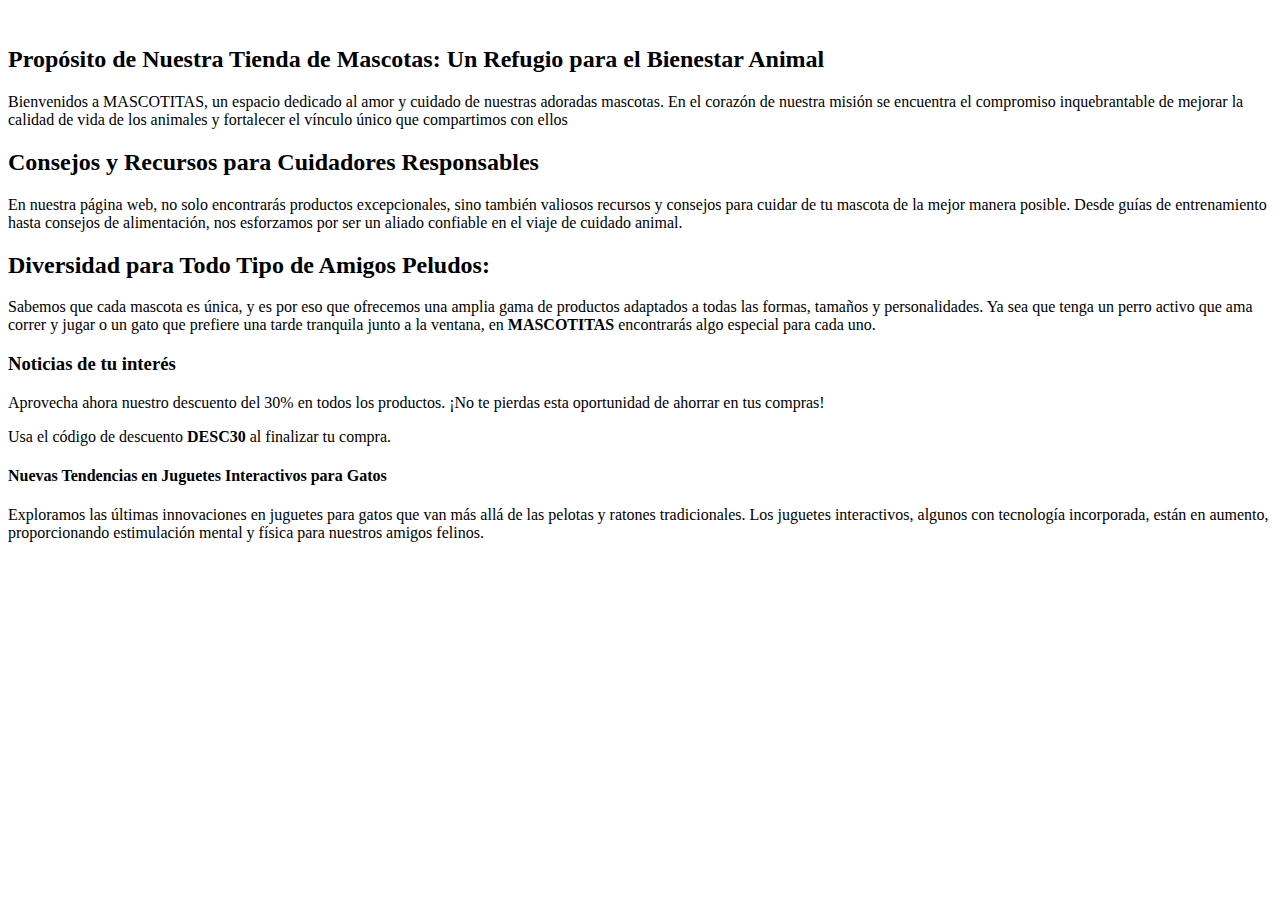
<file: tp2_grupo13/src/main/resources/templates/index.html>
<!DOCTYPE html>
<html xmlns:th="http://www.thymeleaf.org">
	<head th:replace="~{layouts/head :: head ('index')}"></head>
	<body class="indexbody">
		<header th:replace="~{layouts/header :: header}"></header>
		<nav th:replace="~{layouts/nav :: nav}"></nav>
		<br>
		<section class="index">
			<article class=" col-xs-12 col-sm-12 col-md-12 col-lg-13 col-xl-12 " >
			<h2>Propósito de Nuestra Tienda de Mascotas: Un Refugio para el Bienestar Animal</h2>
			<p>Bienvenidos a MASCOTITAS, un espacio dedicado al amor y cuidado de nuestras adoradas mascotas. En el corazón de nuestra misión se encuentra el compromiso inquebrantable de mejorar la calidad de vida de los animales y fortalecer el vínculo único que compartimos con ellos</p>
			</article>
			
			<article class=" col-xs-12 col-sm-12 col-md-12 col-lg-12 col-xl-12">
			<h2>Consejos y Recursos para Cuidadores Responsables</h2>
			<p>En nuestra página web, no solo encontrarás productos excepcionales, sino también valiosos recursos y consejos para cuidar de tu mascota de la mejor manera posible. Desde guías de entrenamiento hasta consejos de alimentación, nos esforzamos por ser un aliado confiable en el viaje de cuidado animal.</p>
			</article>
			<article class="  col-xs-12 col-sm-12 col-md-12 col-lg-12 col-xl-12">
			<h2>Diversidad para Todo Tipo de Amigos Peludos:</h2>
			<p>Sabemos que cada mascota es única, y es por eso que ofrecemos una amplia gama de productos adaptados a todas las formas, tamaños y personalidades. Ya sea que tenga un perro activo que ama correr y jugar o un gato que prefiere una tarde tranquila junto a la ventana, en <strong>MASCOTITAS</strong> encontrarás algo especial para cada uno.</p>
			</article>
		</section>
		<aside class=" col-xs-12 col-sm-12 col-md-12 col-lg-12 col-xl-3 ">
			<h3>Noticias de tu interés</h3>
			<p>Aprovecha ahora nuestro descuento del 30% en todos los productos. ¡No te pierdas esta oportunidad de ahorrar en tus compras!</p>
  			<p>Usa el código de descuento <strong>DESC30</strong> al finalizar tu compra.</p>
  			<h4>Nuevas Tendencias en Juguetes Interactivos para Gatos</h4>
  			<p>Exploramos las últimas innovaciones en juguetes para gatos que van más allá de las pelotas y ratones tradicionales. Los juguetes interactivos, algunos con tecnología incorporada, están en aumento, proporcionando estimulación mental y física para nuestros amigos felinos.</p>
		</aside>
		<br>
		<footer th:replace="~{layouts/footer :: footer}"></footer>
	</body>
</html>
</file>
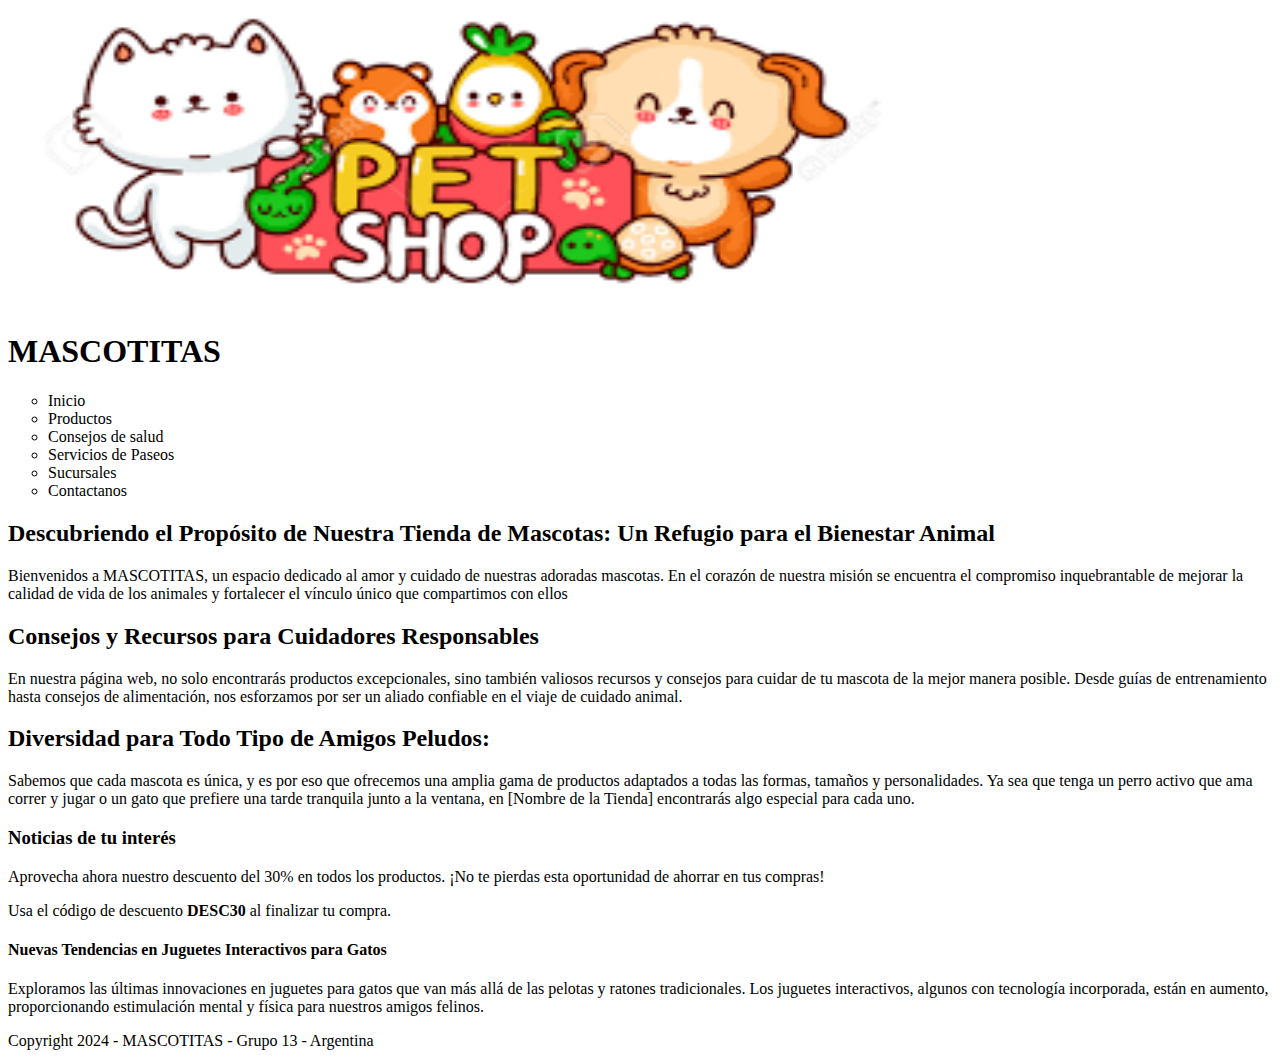
<file: tp2_grupo13/bin/src/main/resources/templates/index.html>
<!DOCTYPE html>
<html>
	<head>
		<meta charset="UTF-8">
		<title>Index</title>
	</head>
	<body>
		<header>
		<img src = ../static/images/petshop.png title = "Mascotitas" alt="Logo " width="900" height="300">
		<h1>MASCOTITAS</h1>
		</header>
		<nav>
		<ul type= "circle">
			<li>Inicio</li> 
			<li>Productos</li>
			<li>Consejos de salud</li>
			<li>Servicios de Paseos</li>
			<li>Sucursales</li>
			<li>Contactanos</li>
		</ul>
		</nav>
		<section>
			<article>
			<h2>Descubriendo el Propósito de Nuestra Tienda de Mascotas: Un Refugio para el Bienestar Animal</h2>
			<p>Bienvenidos a MASCOTITAS, un espacio dedicado al amor y cuidado de nuestras adoradas mascotas. En el corazón de nuestra misión se encuentra el compromiso inquebrantable de mejorar la calidad de vida de los animales y fortalecer el vínculo único que compartimos con ellos</p>
			</article>
			<article>
			<h2>Consejos y Recursos para Cuidadores Responsables</h2>
			<p>En nuestra página web, no solo encontrarás productos excepcionales, sino también valiosos recursos y consejos para cuidar de tu mascota de la mejor manera posible. Desde guías de entrenamiento hasta consejos de alimentación, nos esforzamos por ser un aliado confiable en el viaje de cuidado animal.</p>
			</article>
			<article>
			<h2>Diversidad para Todo Tipo de Amigos Peludos:</h2>
			<p>Sabemos que cada mascota es única, y es por eso que ofrecemos una amplia gama de productos adaptados a todas las formas, tamaños y personalidades. Ya sea que tenga un perro activo que ama correr y jugar o un gato que prefiere una tarde tranquila junto a la ventana, en [Nombre de la Tienda] encontrarás algo especial para cada uno.</p>
			</article>
		</section>
			<aside>
			<h3>Noticias de tu interés</h3>
			<p>Aprovecha ahora nuestro descuento del 30% en todos los productos. ¡No te pierdas esta oportunidad de ahorrar en tus compras!</p>
  			<p>Usa el código de descuento <strong>DESC30</strong> al finalizar tu compra.</p>
  			<h4>Nuevas Tendencias en Juguetes Interactivos para Gatos</h4>
  			<p>Exploramos las últimas innovaciones en juguetes para gatos que van más allá de las pelotas y ratones tradicionales. Los juguetes interactivos, algunos con tecnología incorporada, están en aumento, proporcionando estimulación mental y física para nuestros amigos felinos.</p>
			</aside>
		<footer>Copyright 2024 - MASCOTITAS - Grupo 13 - Argentina</footer>
	</body>
</html>
</file>
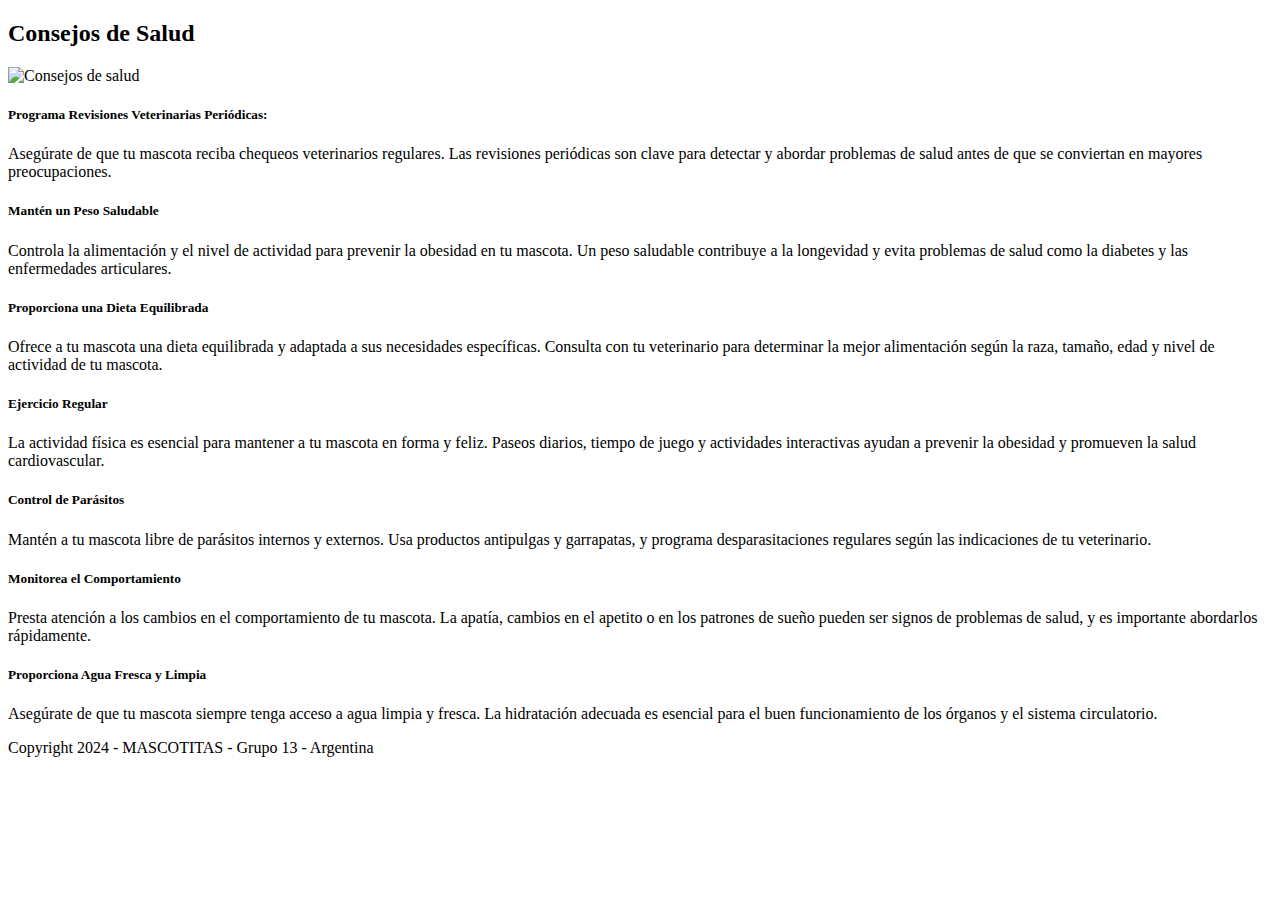
<file: tp2_grupo13/src/main/resources/templates/consejos de salud.html>
<!DOCTYPE html>
<html xmlns:th="http://www.thymeleaf.org">
	<head>
		<meta charset="UTF-8">
		<title>Insert title here</title>
		<link rel="stylesheet" th:href="@{/CSS/estilos.css}">
	</head>
	<body>
		<header th:replace="~{layouts/header :: header}"></header>
		<nav th:replace="~{layouts/nav :: nav}"></nav>
		<h2>Consejos de Salud</h2>
		<section>
		<img id="consejos" th:src = "@{images/consejosdesalud.jfif}" title = "Mascotitas" alt="Consejos de salud " width="900" height="300">
		<section class="contconsejos">
		<article class="conse">
		<h5 > Programa Revisiones Veterinarias Periódicas:</h5>
		<p>Asegúrate de que tu mascota reciba chequeos veterinarios regulares. Las revisiones periódicas son clave para detectar y abordar problemas de salud antes de que se conviertan en mayores preocupaciones.</p>
		</article>
		<article class="conse2">
		<h5>Mantén un Peso Saludable</h5>
		<p>Controla la alimentación y el nivel de actividad para prevenir la obesidad en tu mascota. Un peso saludable contribuye a la longevidad y evita problemas de salud como la diabetes y las enfermedades articulares.</p>
		</article>
		<article class="conse3">
		<h5>Proporciona una Dieta Equilibrada</h5>
		<p>Ofrece a tu mascota una dieta equilibrada y adaptada a sus necesidades específicas. Consulta con tu veterinario para determinar la mejor alimentación según la raza, tamaño, edad y nivel de actividad de tu mascota.</p>
		</article>
		</section>
		<section class="contconsejos">
		<article class="conse">
		<h5> Ejercicio Regular</h5>
		<p>La actividad física es esencial para mantener a tu mascota en forma y feliz. Paseos diarios, tiempo de juego y actividades interactivas ayudan a prevenir la obesidad y promueven la salud cardiovascular.</p>
		</article>
		<article class="conse2">
		<h5>Control de Parásitos</h5>
		<p>Mantén a tu mascota libre de parásitos internos y externos. Usa productos antipulgas y garrapatas, y programa desparasitaciones regulares según las indicaciones de tu veterinario.</p>
		</article>
		<article class="conse3">
		<h5>Monitorea el Comportamiento</h5>
		<p>Presta atención a los cambios en el comportamiento de tu mascota. La apatía, cambios en el apetito o en los patrones de sueño pueden ser signos de problemas de salud, y es importante abordarlos rápidamente.</p>
		</article>
		</section>
		<article class="conse4">	
		<h5 class="conse4h">Proporciona Agua Fresca y Limpia</h5>
		<p>Asegúrate de que tu mascota siempre tenga acceso a agua limpia y fresca. La hidratación adecuada es esencial para el buen funcionamiento de los órganos y el sistema circulatorio.</p>
		</article>
		</section>
		<footer id="footerc">Copyright 2024 - MASCOTITAS - Grupo 13 - Argentina</footer>
	</body>
</html>
</file>
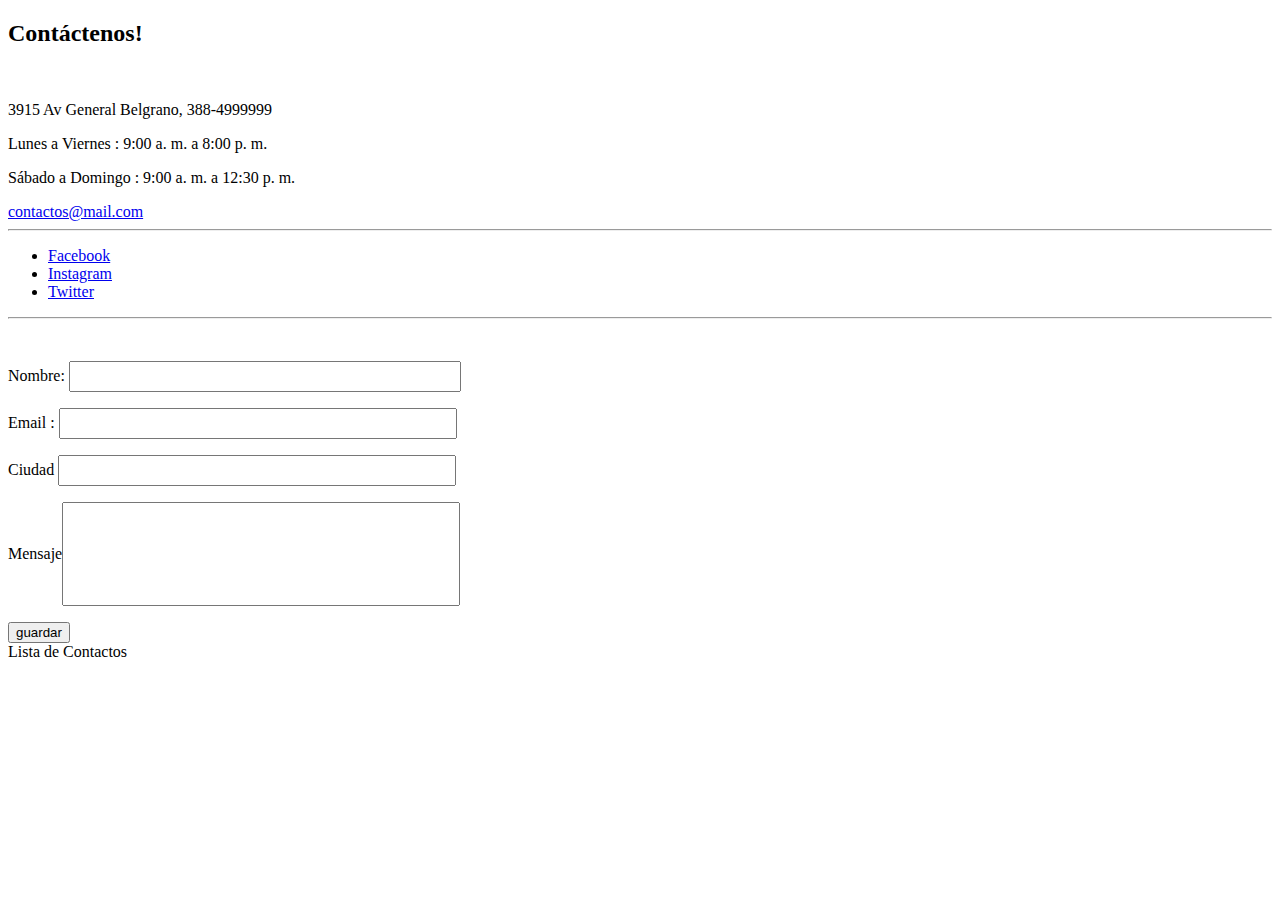
<file: tp2_grupo13/src/main/resources/templates/contacto.html>
<!DOCTYPE html>
<html xmlns:th="http://www.thymeleaf.org">
	<head th:replace="~{layouts/head :: head ('contacto')}"></head>
	<body class="contactos">
		<header th:replace ="~{layouts/header :: header}"></header>
		<nav th:replace="~{layouts/nav :: nav}"></nav>
	<h2>Contáctenos!</h2>
		<br>
		<section class="con">
		<p class="pcontacto">3915 Av General Belgrano, 388-4999999</p>
		<p class="pcontacto">Lunes a Viernes : 9:00 a. m. a 8:00 p. m.</p>
		<p class="pcontacto">Sábado a Domingo : 9:00 a. m. a 12:30 p. m.</p>
		<a class ="acontactos" href= www.gmail.com> contactos@mail.com</a>
		<hr>
		<ul class="lista" >
		<li> <a class ="acontactos" href= www.fceboook.com>Facebook </a></li>
		<li> <a class ="acontactos" href = www.instgram.com>Instagram</a></li>
		<li> <a class ="acontactos" href= www.twitter.com>Twitter</a></li>
		</ul>
		<hr>
		<br>
		<form th:action="@{/contactos/guardarContacto}" th:object="${contacto}" method="post"> 
			<p class="pcontacto" >Nombre: <input type="text" id="nombreC" name="contacto_nombreC" th:field="*{nombreC}" style="WIDTH: 384px; HEIGHT: 25px" ></p>
			<p class="pcontacto">Email : <input type="text" id="correo" name="contacto_correo" th:field="*{correo}" style="WIDTH: 390px; HEIGHT: 25px" ></p>
			<p class="pcontacto">Ciudad <input type="text" id="ciudad" name="contacto_ciudad" th:field = *{ciudad} style="WIDTH: 390px; HEIGHT: 25px" ></p>
			<p class="pcontacto">Mensaje<input type="text" id="mensaje" name="contacto_mensaje" th:field="*{mensaje}" style="WIDTH: 390px; HEIGHT: 98px" size=32 > </p>
			<input type="submit" value="guardar">
		</form>
		</section>
		<a th:href="@{/contactos/listado}"> Lista de Contactos</a>
	<footer th:replace="~{layouts/footer :: footer}"></footer>
	</body>
</html>
</file>
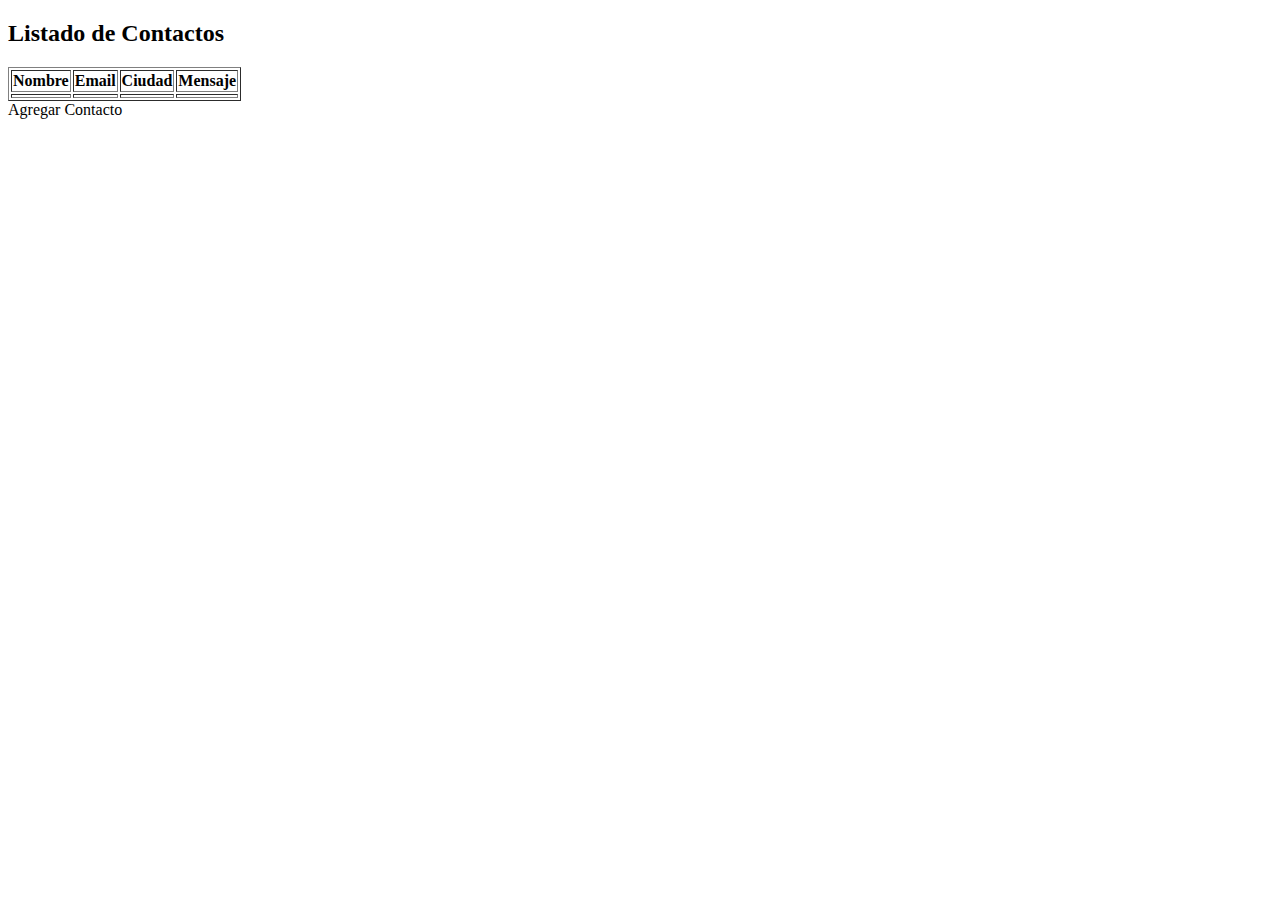
<file: tp2_grupo13/src/main/resources/templates/listado_contactos.html>
<!DOCTYPE html>
<html xmlns:th="http://www.thymeleaf.org">
	<head th:replace="~{layouts/head :: head ('listadoproductos')}"></head>
	<body>
		<header th:replace="~{layouts/header :: header}"></header>
		<nav th:replace="~{layouts/nav :: nav}"></nav>
		<h2>Listado de Contactos</h2>
		<table border="1">
		<tr>
			<th class="color">Nombre</th>
			<th class="color">Email</th>
			<th class="color">Ciudad</th>
			<th class="color" >Mensaje</th>
		</tr>
		<tr th:each="cont: ${contactos}">
				<th th:text="${cont.nombreC}"></th>
				<th th:text="${cont.correo}"></th>
				<th th:text= "${cont.ciudad}"></th>
				<th th:text="${cont.mensaje}"></th>
		</tr>
		</table>
		<a th:href="@{/contactos/formulario}">Agregar Contacto</a>
		<footer th:replace="~{layouts/footer :: footer}"></footer>
	</body>
</html>
</file>
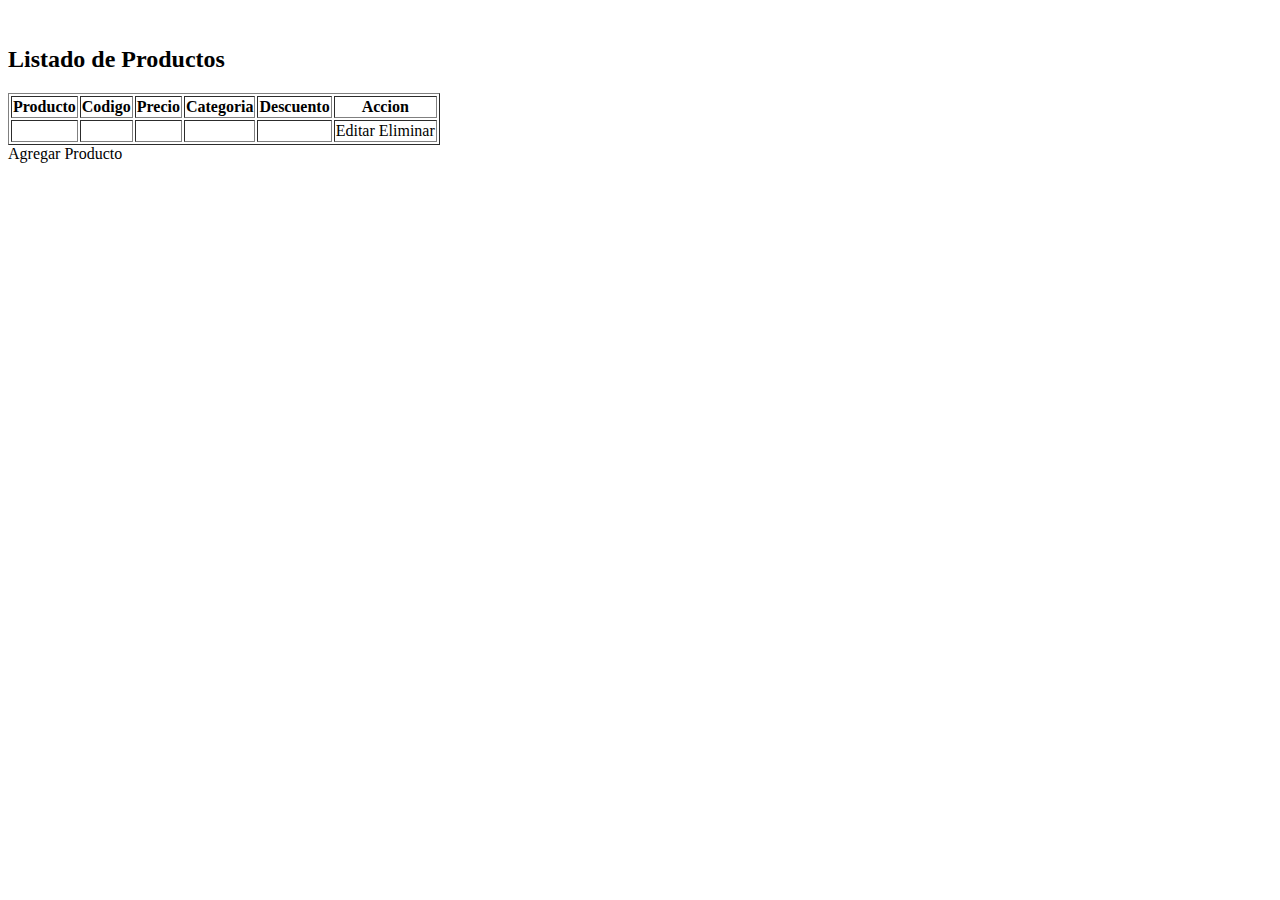
<file: tp2_grupo13/src/main/resources/templates/listadoproductos.html>
<!DOCTYPE html>
<html xmlns:th="http://www.thymeleaf.org">
	<head th:replace="~{layouts/head :: head ('listadoproductos')}"></head>
	<body>
		<header th:replace="~{layouts/header :: header}"></header>
		<nav th:replace="~{layouts/nav :: nav}"></nav>
		<br>
		<h2>Listado de Productos</h2>
		<table border="1">
			<tr>
				<th class="color">Producto</th>
				<th class="color">Codigo</th>
				<th class="color">Precio</th>
				<th class="color" >Categoria</th>
				<th class="color">Descuento</th>
				<th class="color">Accion</th>
			</tr>
			<tr th:each="prod: ${productos}">
				<th th:text="${prod.nombre}"></th>
				<th th:text="${prod.codigo}"></th>
				<th th:text= "${prod.precio}"></th>
				<th th:text="${prod.categoria}"></th>
				<th th:text="${prod.descuento}"></th>
				<td>
					<a class= "editar" th:href="@{/producto/modificar/}+${prod.codigo}">Editar</a>
					<a class= "editar" th:href="@{/producto/eliminar/}+${prod.codigo}">Eliminar</a>
				</td>
			</tr>
		</table>
		<a class="link" th:href="@{/producto/nuevo}"> Agregar Producto </a>
	</body>
	<footer th:replace="~{layouts/footer :: footer}"></footer>
</html>
</file>
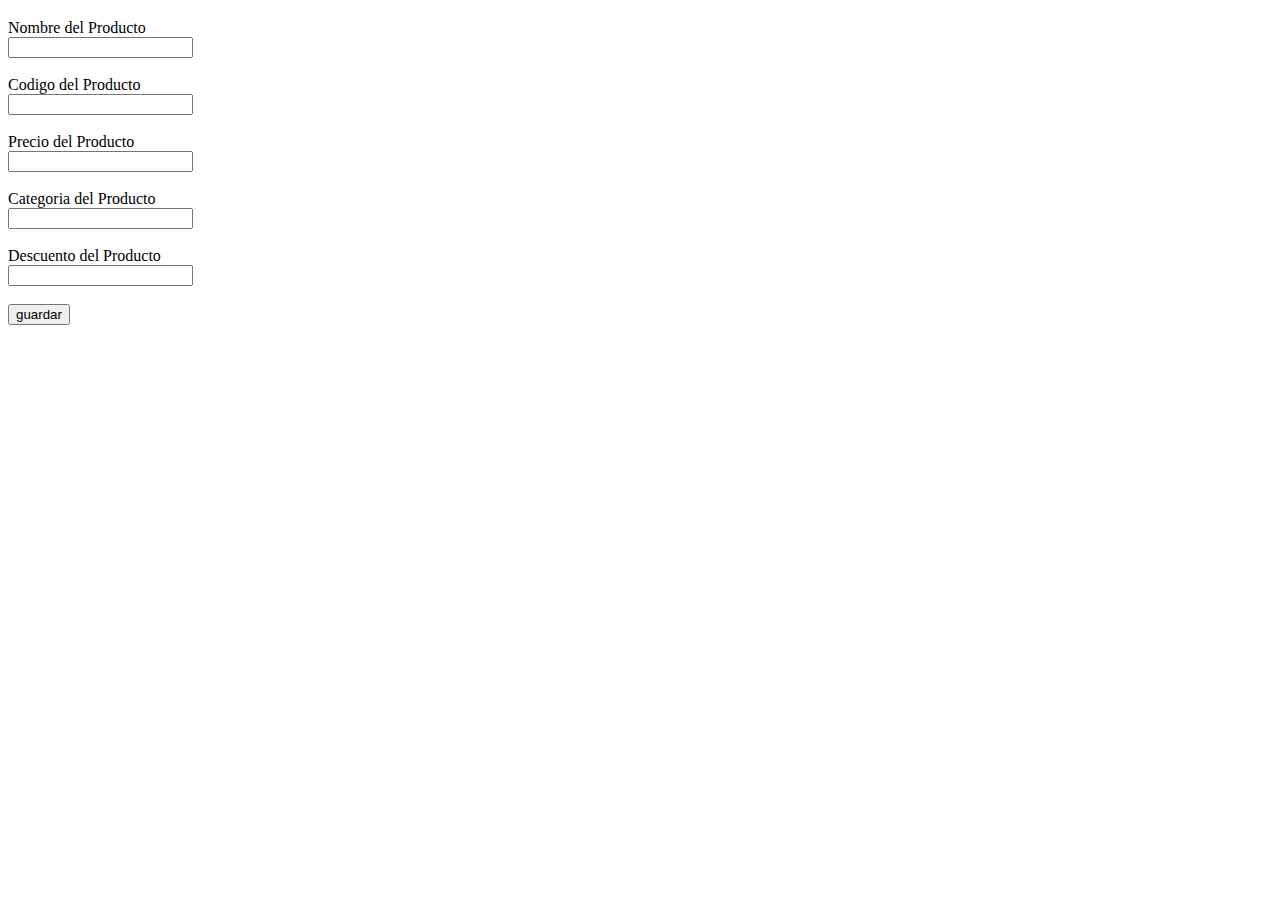
<file: tp2_grupo13/src/main/resources/templates/nuevo_producto.html>
<!DOCTYPE html>
<html xmlns:th="http://www.thymeleaf.org">
	<head th:replace="~{layouts/head :: head ('nuevo_producto')}"></head>
	<body>
		<header th:replace="~{layouts/header :: header}"></header>
		<nav th:replace="~{layouts/nav :: nav}"></nav>
		<h3 th:text= "${edicion}?'Modificar Sucursal':'Nueva Sucursal'"></h3>
		<form th:action="${edicion}?@{/producto/modificar}:@{/producto/guardar}" th:object="${producto}" method="post">
		<label>Nombre del Producto</label> <br> 
		<input type="text" id="nombre" name="producto_nombre" th:field="*{nombre}"> <br>
		<span th:errors="*{nombre}" th:if="${#fields.hasErrors('nombre')}"></span> 
		<br>
		<label>Codigo del Producto</label> <br>
		<input type="text" id="codigo" name="codigo_producto" th:field="*{codigo}"> <br>
		<span th:errors="*{codigo}" th:if="${#fields.hasErrors('codigo')}"></span>
		<br>
		<label>Precio del Producto</label> <br>
		<input type="text" id="precio" name="precio_producto" th:field="*{precio}"> <br>
		<span th:errors="*{precio}" th:if="${#fields.hasErrors('precio')}"></span> <br>
		<label>Categoria del Producto</label> <br>
		<input type="text" id="categoria" name="categoria_producto" th:field="*{categoria}"> <br>
		<span th:errors="*{categoria}" th:if="${#fields.hasErrors('categoria')}"></span><br>
		<label>Descuento del Producto</label> <br>
		<input type="text" id="descuento" name="descuento_producto" th:field="*{descuento}"> <br>
		<span th:errors="*{descuento}" th:if="${#fields.hasErrors('descuento')}"></span> <br>
		<input type="submit" value="guardar">
		</form>
		<footer th:replace="~{layouts/footer :: footer}"></footer>
	</body>
</html>
</file>
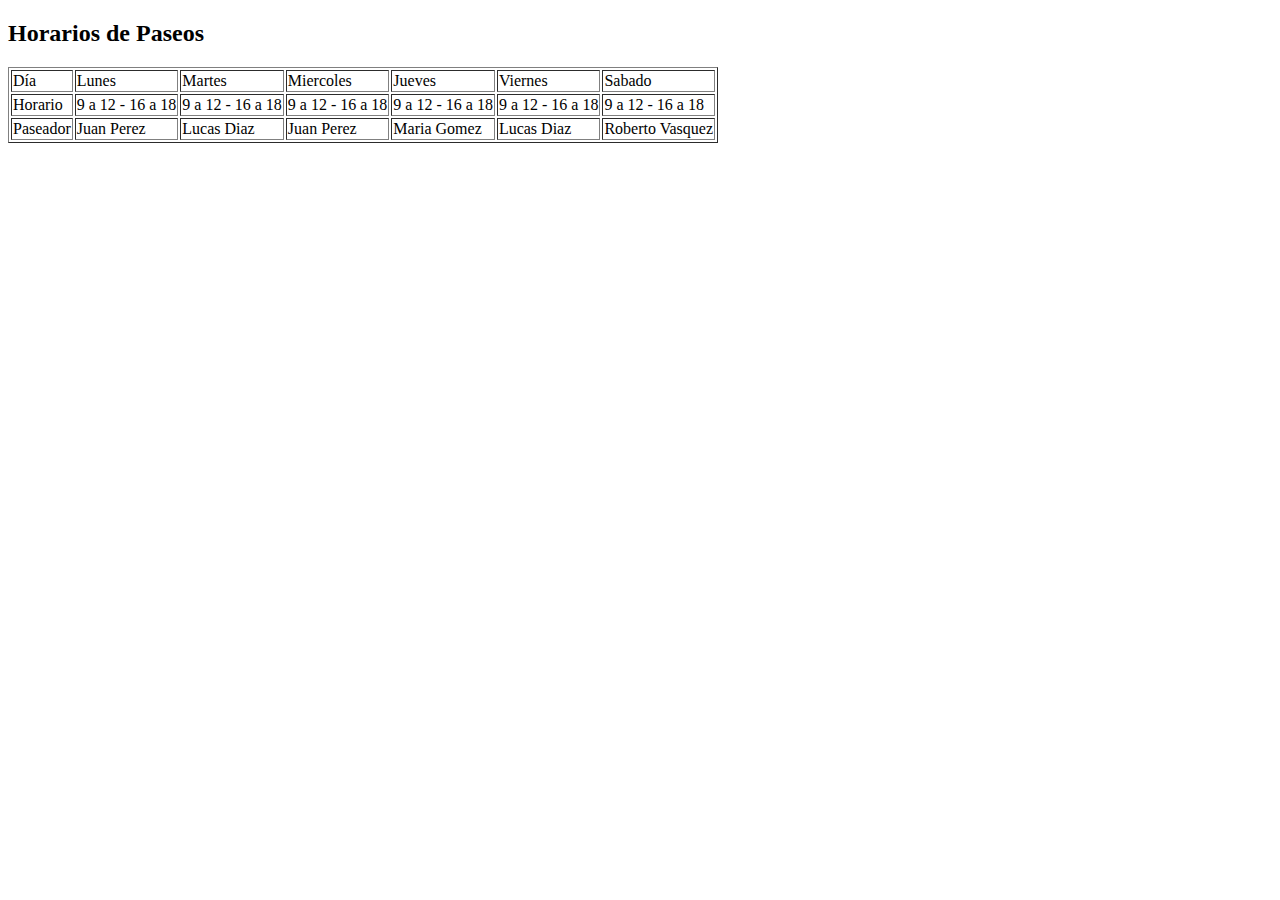
<file: tp2_grupo13/src/main/resources/templates/paseos.html>
<!DOCTYPE html>
<html xmlns:th="http://www.thymeleaf.org">
	<head th:replace="~{layouts/head :: head ('paseos')}"></head>
	<body>
		<header th:replace="~{layouts/header :: header}"></header>
		<nav th:replace="~{layouts/nav :: nav}"></nav>
		<h2 >Horarios de Paseos</h2>
		<section class="paseo">
		<table border="1">
		<tr>
		<td class="color">Día</td>
		<td class="color">Lunes</td>
		<td class="color" >Martes</td>
		<td class="color">Miercoles</td>
		<td class="color">Jueves</td>
		<td class="color">Viernes</td>
		<td class="color">Sabado </td>
		</tr>
		<tr>
		<td class="color">Horario</td>
		<td>9 a 12 - 16 a 18</td>
		<td>9 a 12 - 16 a 18</td>
		<td>9 a 12 - 16 a 18</td>
		<td>9 a 12 - 16 a 18</td>
		<td>9 a 12 - 16 a 18</td>
		<td>9 a 12 - 16 a 18</td>
		</tr>
		<tr>
		<td class="color">Paseador</td>
		<td>Juan Perez</td>
		<td>Lucas Diaz</td>
		<td>Juan Perez</td>
		<td>Maria Gomez</td>
		<td>Lucas Diaz</td>
		<td>Roberto Vasquez</td>
		</tr>
		</table>
		<p>                             </p>
		</section>
		<footer th:replace= "~{layouts/footer :: footer}"></footer>
	</body>
</html>
</file>
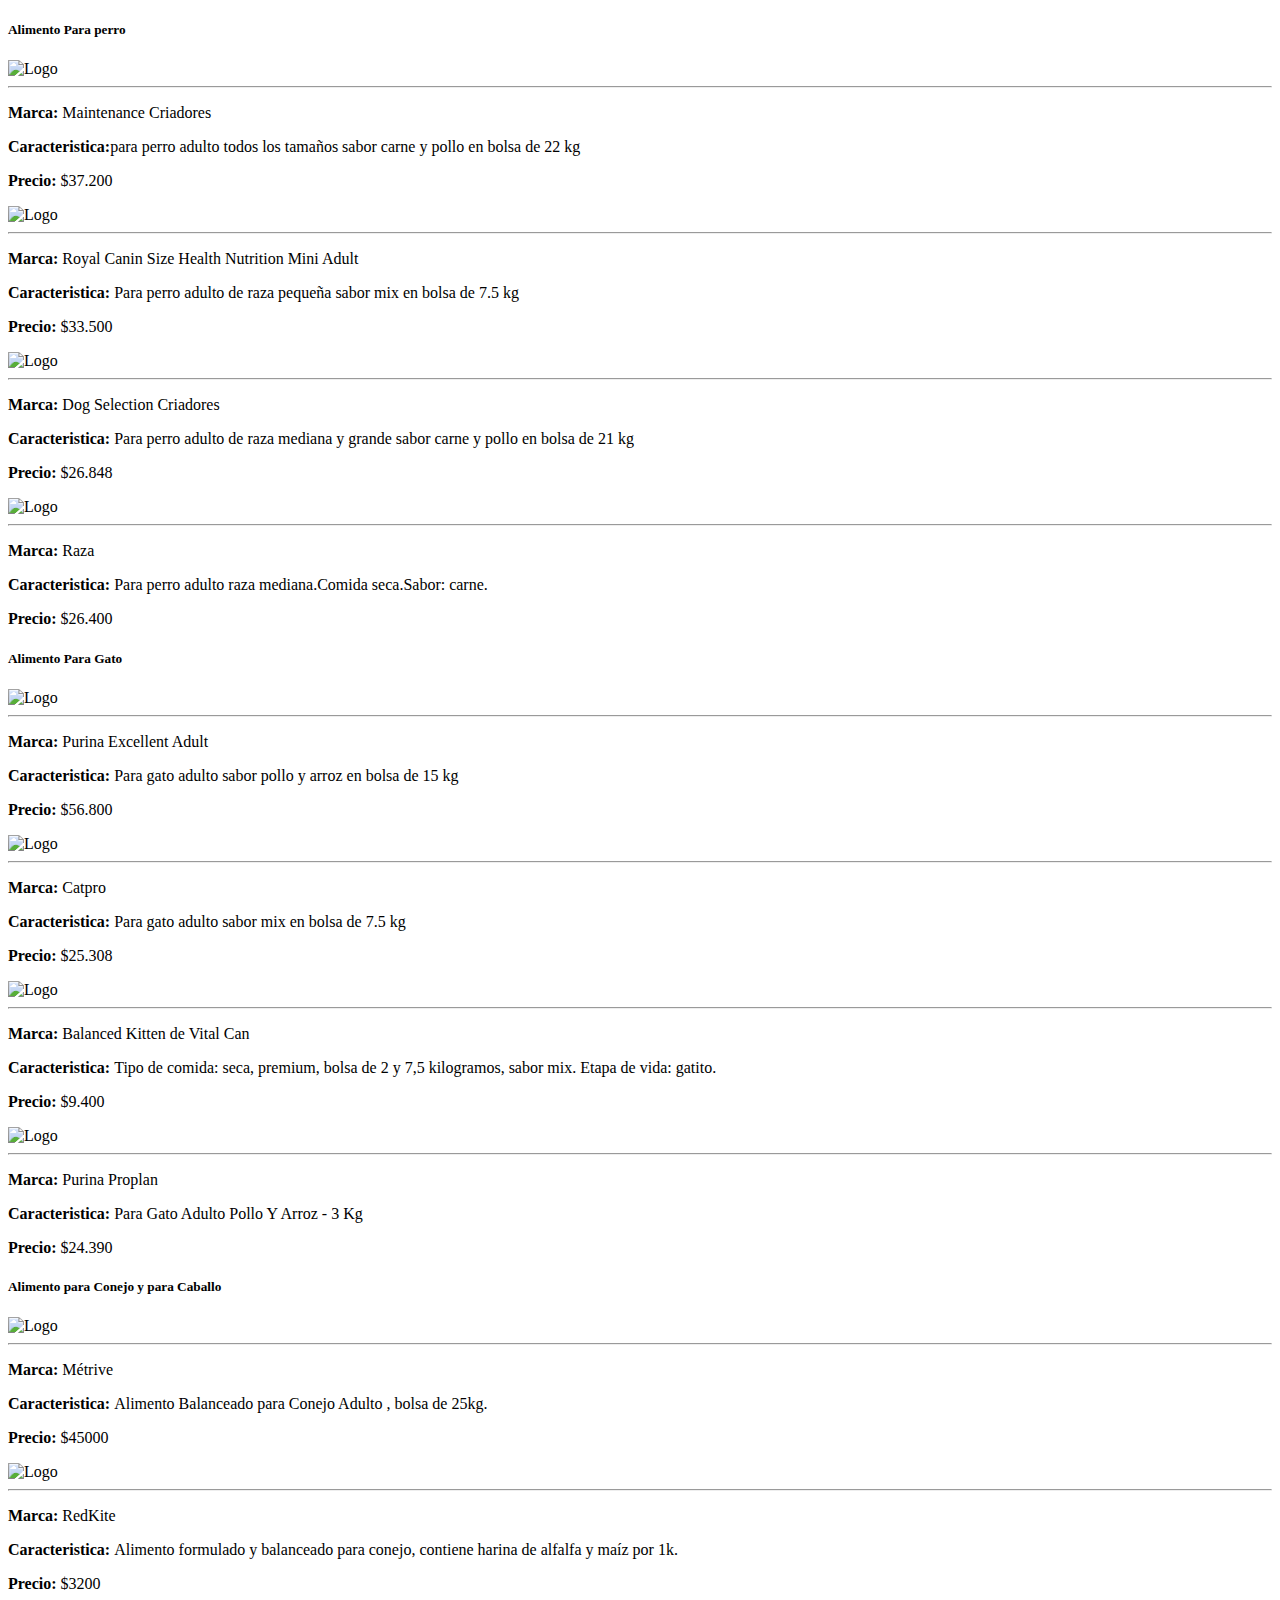
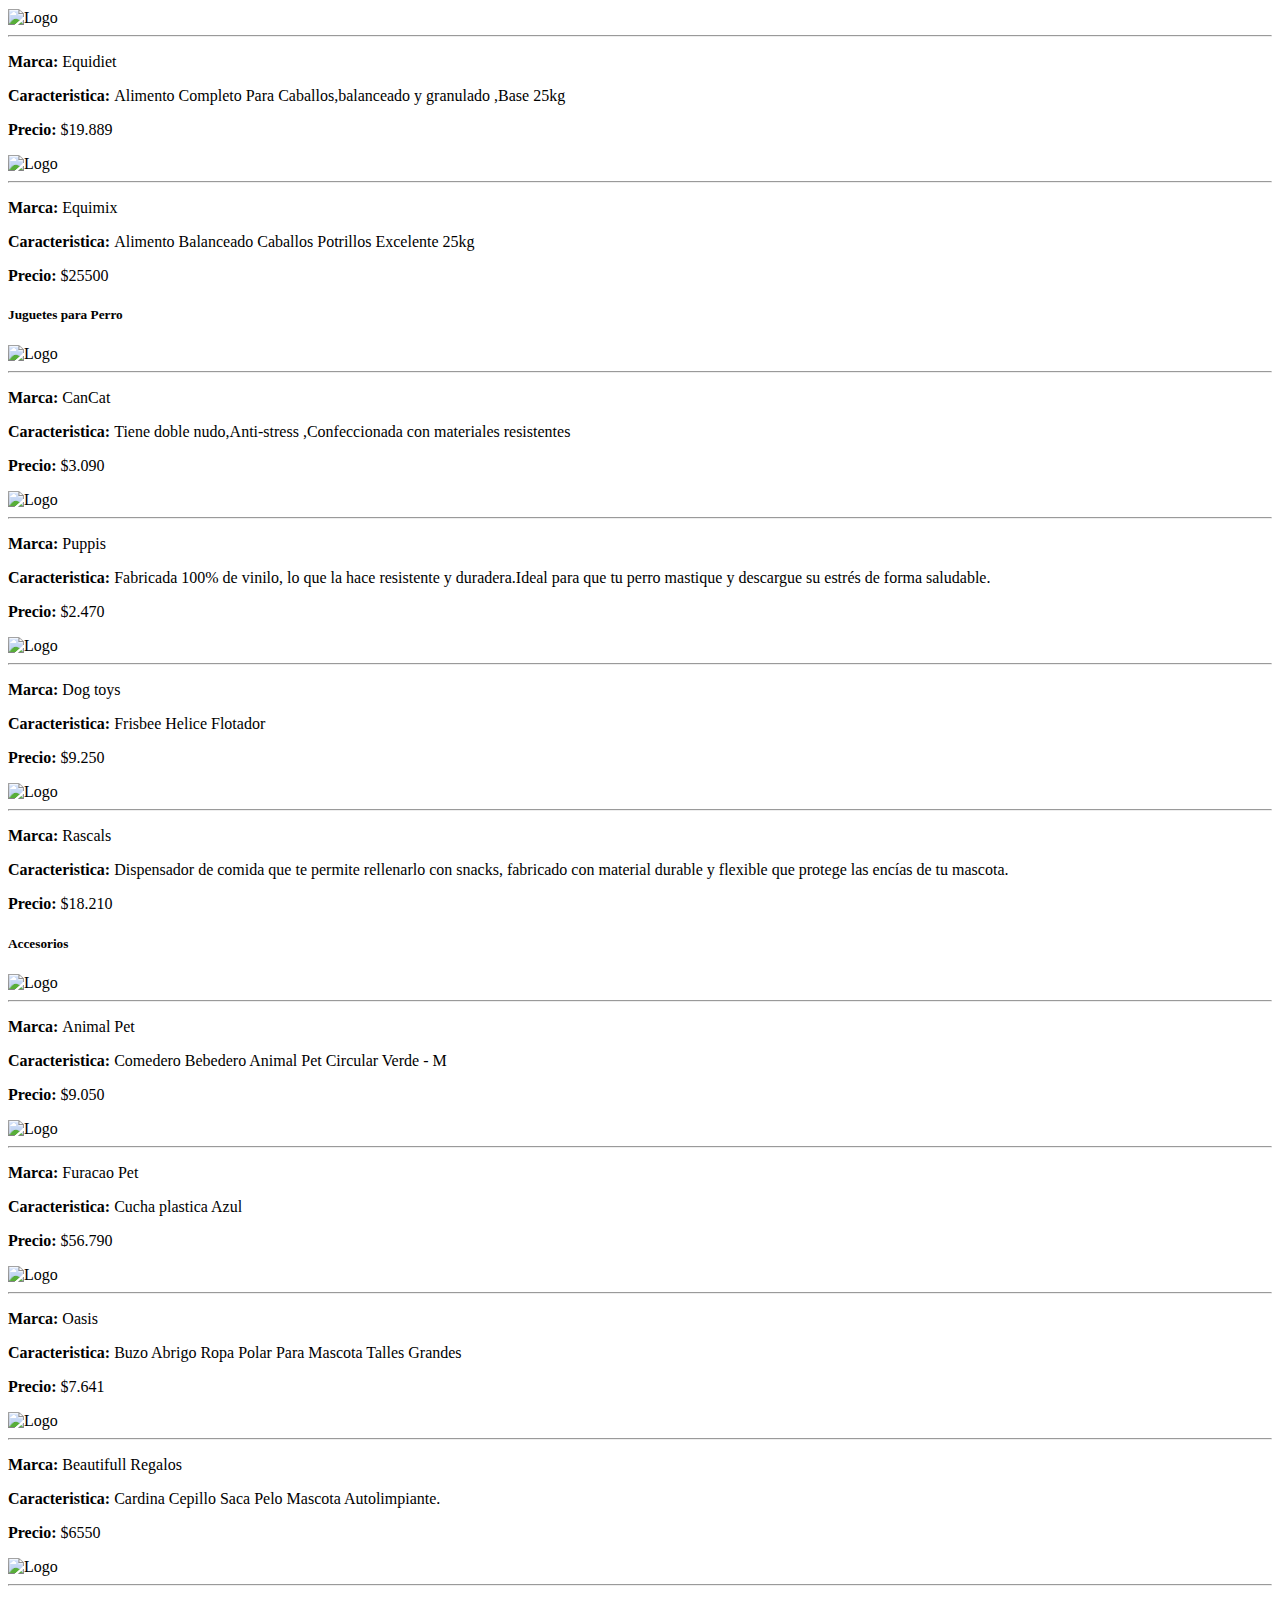
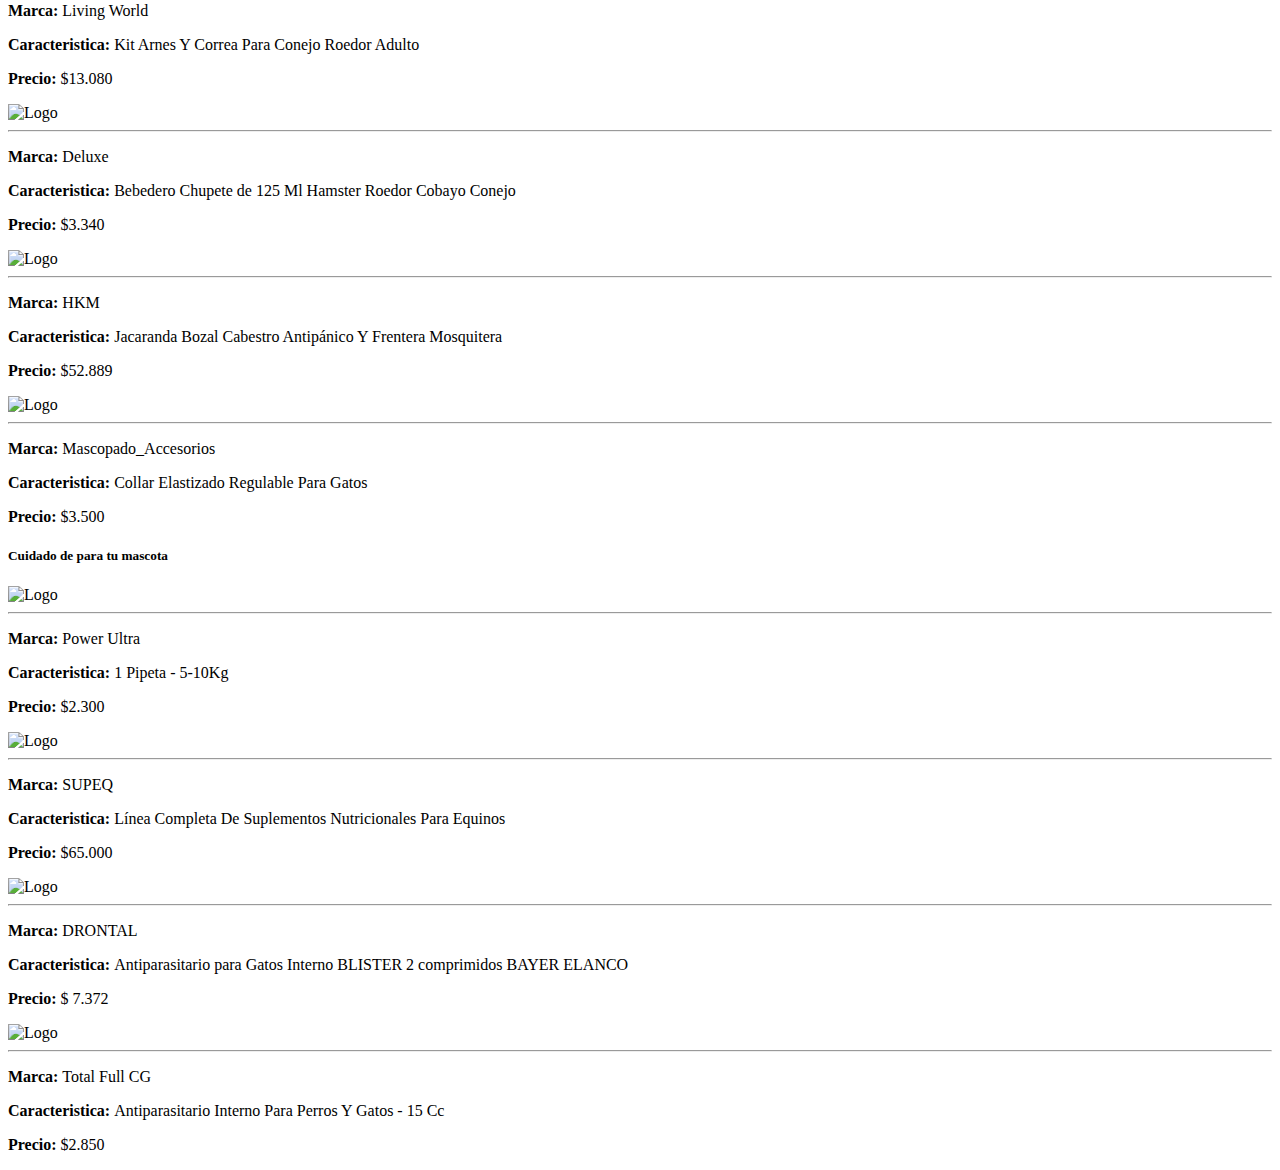
<file: tp2_grupo13/src/main/resources/templates/productos.html>
<!DOCTYPE html>
<html xmlns:th="http://www.thymeleaf.org">
	<head th:replace="~{layouts/head :: head ('productos')}"></head>
	<body>
		<header th:replace="~{layouts/header :: header}"></header>
		<nav th:replace="~{layouts/nav :: nav}"></nav>
		<section> 
			<h5 class="hprod">Alimento Para perro</h5>
			<section class="prod1">
				<img th:src = "@{images/AlimentoparaPerro.webp}" title = "Mascotitas" alt="Logo " width="100" height="150">
				<hr>
				<p><strong>Marca:</strong> Maintenance Criadores</p>
				<p><strong>Caracteristica:</strong>para perro adulto todos los tamaños sabor carne y pollo en bolsa de 22 kg </p>
				<p><strong>Precio: </strong> $37.200</p>
			</section>
			<section class="prod2">
				<img th:src = "@{images/AlimentoparaPerro2.webp}" title = "Mascotitas" alt="Logo " width="100" height="150">
				<hr>
				<p><strong>Marca: </strong> Royal Canin Size Health Nutrition Mini Adult</p>
				<p><strong>Caracteristica: </strong> Para perro adulto de raza pequeña sabor mix en bolsa de 7.5 kg</p>
				<p><strong>Precio: </strong> $33.500</p>
			</section>
			<section class="prod3 3">
				<img th:src = "@{images/AlimentoparaPerro3.webp}" title = "Mascotitas" alt="Logo " width="100" height="150">
				<hr>
				<p><strong>Marca: </strong> Dog Selection Criadores</p>
				<p><strong>Caracteristica: </strong> Para perro adulto de raza mediana y grande sabor carne y pollo en bolsa de 21 kg</p>
				<p><strong>Precio: </strong> $26.848</p>
			</section>
			<section class="prod4 ">
				<img th:src = "@{images/AlimentoparaPerro4.webp}" title = "Mascotitas" alt="Logo " width="100" height="150">
				<hr>
				<p><strong>Marca: </strong>Raza</p>
				<p><strong>Caracteristica: </strong> Para perro adulto raza mediana.Comida seca.Sabor: carne.</p>
				<p><strong>Precio: </strong> $26.400</p>
			</section>
		<article>
			<h5 class="hprod">Alimento Para Gato</h5>
			<section class="prod1">
				<img th:src = "@{images/AlimentoparaGato.webp}" title = "Mascotitas" alt="Logo " width="100" height="150">
				<hr>
				<p><strong>Marca: </strong> Purina Excellent Adult </p>
				<p><strong>Caracteristica: </strong>Para gato adulto sabor pollo y arroz en bolsa de 15 kg </p>
				<p><strong>Precio: </strong> $56.800 </p>
			</section>
			<section class="prod2">
				<img th:src = "@{images/AlimentoparaGato2.webp}" title = "Mascotitas" alt="Logo " width="100" height="150">
				<hr>
				<p><strong>Marca: </strong>Catpro </p>
				<p><strong>Caracteristica: </strong> Para gato adulto sabor mix en bolsa de 7.5 kg</p>
				<p><strong>Precio: </strong> $25.308 </p>
			</section>
			<section class="prod3">
				<img th:src = "@{images/AlimentoparaGato3.webp}" title = "Mascotitas" alt="Logo " width="100" height="150">
				<hr>
				<p><strong>Marca: </strong> Balanced Kitten de Vital Can </p>
				<p><strong>Caracteristica: </strong>Tipo de comida: seca, premium, bolsa de 2 y 7,5 kilogramos, sabor mix. Etapa de vida: gatito. </p>
				<p><strong>Precio: </strong> $9.400 </p>
			</section>
			<section class="prod4">
				<img th:src = "@{images/AlimentoparaGato4.webp}" title = "Mascotitas" alt="Logo " width="130" height="150">
				<hr>
				<p><strong>Marca: </strong>Purina Proplan </p>
				<p><strong>Caracteristica: </strong> Para Gato Adulto Pollo Y Arroz - 3 Kg</p>
				<p><strong>Precio: </strong> $24.390 </p>
			</section>
		</article>
		<article>
			<h5 class="hprod">Alimento para Conejo y para Caballo</h5>
			<section class="prod1">
				<img th:src = "@{images/AlimentoparaConejo.webp}" title = "Mascotitas" alt="Logo " width="100" height="150">
				<hr>
				<p><strong>Marca: </strong> Métrive </p>
				<p><strong>Caracteristica: </strong>Alimento Balanceado para Conejo Adulto , bolsa de 25kg.</p>
				<p><strong>Precio: </strong> $45000 </p>
			</section>
			<section class="prod2">
				<img th:src = "@{images/AlimentoparaConejo2.png}" title = "Mascotitas" alt="Logo " width="100" height="150">
				<hr>
				<p><strong>Marca: </strong> RedKite </p>
				<p><strong>Caracteristica: </strong>Alimento  formulado y balanceado para conejo, contiene harina de alfalfa y maíz por 1k. </p>
				<p><strong>Precio: </strong> $3200 </p>
			</section>
			<section class="prod3">
				<img th:src = "@{images/AlimentoparaCaballo.webp}" title = "Mascotitas" alt="Logo " width="100" height="150">
				<hr>
				<p><strong>Marca: </strong>  Equidiet  </p>
				<p><strong>Caracteristica: </strong> Alimento Completo Para Caballos,balanceado y granulado ,Base 25kg</p>
				<p><strong>Precio: </strong> $19.889</p>	
			</section>
			<section class="prod4">
				<img th:src = "@{images/AlimentoparaCaballo2.webp}" title = "Mascotitas" alt="Logo " width="100" height="150">
				<hr>
				<p><strong>Marca: </strong> Equimix </p>
				<p><strong>Caracteristica: </strong> Alimento Balanceado Caballos Potrillos Excelente 25kg</p>
				<p><strong>Precio: </strong> $25500</p>
			</section>
		</article>
		<article>
			<h5 class="hprod">Juguetes para Perro</h5>
			<section class="prod1">
				<img th:src = "@{images/Juguete1.webp}" title = "Mascotitas" alt="Logo " width="100" height="150">
				<hr>
				<p><strong>Marca: </strong> CanCat </p>
				<p><strong>Caracteristica: </strong> Tiene doble nudo,Anti-stress ,Confeccionada con materiales resistentes </p>
				<p><strong>Precio: </strong> $3.090</p>
			</section>
			<section class="prod2">
				<img th:src = "@{images/Juguete2.webp}" title = "Mascotitas" alt="Logo " width="130" height="150">
				<hr>
				<p><strong>Marca: </strong> Puppis </p>
				<p><strong>Caracteristica: </strong>  Fabricada 100% de vinilo, lo que la hace resistente y duradera.Ideal para que tu perro mastique y descargue su estrés de forma saludable.</p>
				<p><strong>Precio: </strong> $2.470</p>
			</section>
			<section class="prod3">
				<img th:src = "@{images/Juguete3.webp}" title = "Mascotitas" alt="Logo " width="130" height="150">
				<hr>
				<p><strong>Marca: </strong> Dog toys </p>
				<p><strong>Caracteristica: </strong>Frisbee Helice Flotador </p>
				<p><strong>Precio: </strong> $9.250</p>
			</section>
			<section class="prod4">
				<img th:src = "@{images/Juguete4.webp}" title = "Mascotitas" alt="Logo " width="100" height="150">
				<hr>
				<p><strong>Marca: </strong> Rascals </p>
				<p><strong>Caracteristica: </strong> Dispensador de comida que te permite rellenarlo con snacks, fabricado con material durable y flexible que protege las encías de tu mascota.</p>
				<p><strong>Precio: </strong> $18.210</p>
			</section>
		</article>
		<article>
			<h5 class="hprod">Accesorios</h5>
			<section class="prod1">
				<img th:src = "@{images/Accesorio1.webp}" title = "Mascotitas" alt="Logo " width="120" height="150">
				<hr>
				<p><strong>Marca: </strong> Animal Pet </p>
				<p><strong>Caracteristica: </strong> Comedero Bebedero Animal Pet Circular Verde - M </p>
				<p><strong>Precio: </strong> $9.050 </p>
			</section>
			<section class="prod2">
				<img th:src = "@{images/Accesorio2.webp}" title = "Mascotitas" alt="Logo " width="130" height="150">
				<hr>
				<p><strong>Marca: </strong>  Furacao Pet </p>
				<p><strong>Caracteristica: </strong> Cucha plastica Azul</p>
				<p><strong>Precio: </strong> $56.790</p>
			</section>
			<section class="prod3">
				<img th:src = "@{images/Accesorio3.webp}" title = "Mascotitas" alt="Logo " width="130" height="150">
				<hr>
				<p><strong>Marca: </strong> Oasis </p>
				<p><strong>Caracteristica: </strong> Buzo Abrigo Ropa Polar Para Mascota Talles Grandes </p>
				<p><strong>Precio: </strong> $7.641</p>
			</section>
			<section class="prod4">
				<img th:src = "@{images/Accesorio4.webp}" title = "Mascotitas" alt="Logo " width="100" height="150">
				<hr>
				<p><strong>Marca: </strong> Beautifull Regalos </p>
				<p><strong>Caracteristica: </strong> Cardina Cepillo Saca Pelo Mascota Autolimpiante.</p>
				<p><strong>Precio: </strong> $6550 </p>
			</section>
		</article>
		<article>
			<section class="prod1">
				<img th:src = "@{images/Accesorio5.webp}" title = "Mascotitas" alt="Logo " width="120" height="150">
				<hr>
				<p><strong>Marca: </strong> Living World </p>
				<p><strong>Caracteristica: </strong> Kit Arnes Y Correa Para Conejo Roedor Adulto </p>
				<p><strong>Precio: </strong> $13.080 </p>
			</section>
			<section class="prod2">
				<img th:src = "@{images/Accesorio6.webp}" title = "Mascotitas" alt="Logo " width="130" height="150">
				<hr>
				<p><strong>Marca: </strong> Deluxe  </p>
				<p><strong>Caracteristica: </strong> Bebedero Chupete de 125 Ml Hamster Roedor Cobayo Conejo</p>
				<p><strong>Precio: </strong> $3.340 </p>
			</section>
			<section class="prod3">
				<img th:src = "@{images/Accesorio7.webp}" title = "Mascotitas" alt="Logo " width="130" height="150">
				<hr>
				<p><strong>Marca: </strong> HKM </p>
				<p><strong>Caracteristica: </strong> Jacaranda Bozal Cabestro Antipánico Y Frentera Mosquitera </p>
				<p><strong>Precio: </strong> $52.889 </p>
			</section>
			<section class="prod4">
				<img th:src = "@{images/Accesorio8.webp}" title = "Mascotitas" alt="Logo " width="100" height="150">
				<hr>
				<p><strong>Marca: </strong> Mascopado_Accesorios  </p>
				<p><strong>Caracteristica: </strong> Collar Elastizado Regulable Para Gatos </p>
				<p><strong>Precio: </strong> $3.500 </p>
			</section>
		</article>
		<article>
			<h5 class="hprod" >Cuidado de para tu mascota</h5>
			<section class="prod1">
				<img th:src = "@{images/Cuidado1.webp}" title = "Mascotitas" alt="Logo " width="150" height="170">
				<hr>
				<p><strong>Marca:</strong> Power Ultra </p>
				<p><strong>Caracteristica:</strong>  1 Pipeta - 5-10Kg </p>
				<p><strong>Precio: </strong> $2.300</p>
			</section>
			<section class="prod2">
				<img th:src = "@{images/Cuidado2.webp}" title = "Mascotitas" alt="Logo " width="100" height="150">
				<hr>
				<p><strong>Marca: </strong> SUPEQ </p>
				<p><strong>Caracteristica: </strong> Línea Completa De Suplementos Nutricionales Para Equinos </p>
				<p><strong>Precio: </strong> $65.000</p>
			</section>
			<section class="prod3">
				<img th:src = "@{images/Cuidado3.webp}" title = "Mascotitas" alt="Logo " width="100" height="150">
				<hr>
				<p><strong>Marca: </strong> DRONTAL </p>
				<p><strong>Caracteristica: </strong>Antiparasitario para Gatos Interno BLISTER 2 comprimidos BAYER ELANCO </p>
				<p><strong>Precio: </strong> $ 7.372</p>
			</section>
			<section class="prod4">
				<img th:src = "@{images/Cuidado4.webp}" title = "Mascotitas" alt="Logo " width="100" height="150">
				<hr>
				<p><strong>Marca: </strong> Total Full CG  </p>
				<p><strong>Caracteristica: </strong> Antiparasitario Interno Para Perros Y Gatos - 15 Cc </p>
				<p><strong>Precio: </strong> $2.850</p>
			</section>
		</article>	
		</section>
		<footer th:replace="~{layouts/footer :: footer}"></footer>
		<script type = "text/javascript" th:src="@{/webjars/bootstrap/js/bootstrap/bundle.mi.js}"></script>
	</body>
</html>
</file>
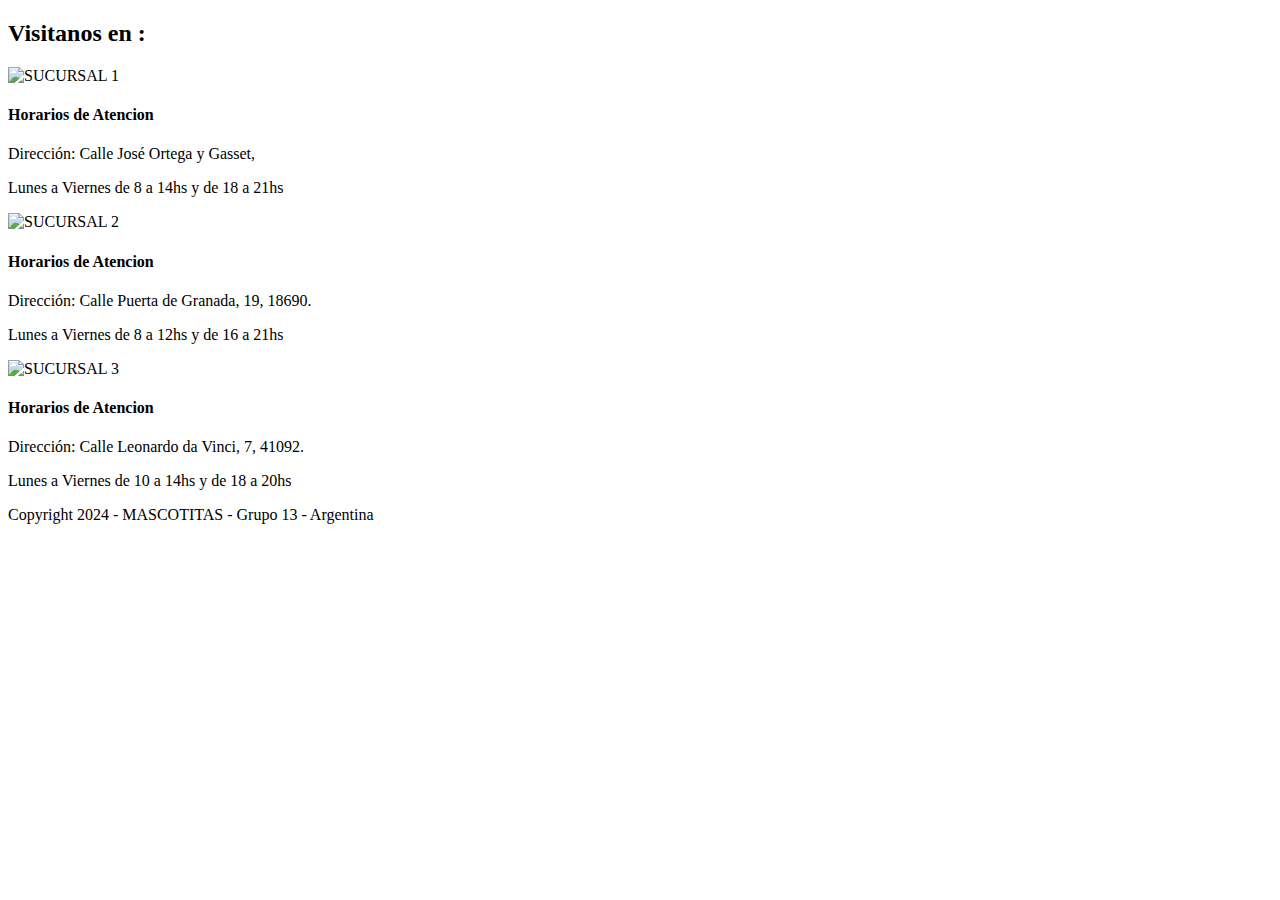
<file: tp2_grupo13/src/main/resources/templates/sucursales.html>
<!DOCTYPE html>
<html xmlns:th="http://www.thymeleaf.org">
	<head th:replace="~{layouts/head :: head ('sucursales')}"></head>
	<body class="suc">
		<header th:replace="~{layouts/header :: header}"></header>
		<nav th:replace="~{layouts/nav :: nav}"></nav>
		<h2>Visitanos en : </h2>
			<section class="contenedor">
				<img th:src="@{images/sucursal1.jfif}" title = "Mascotitas" alt="SUCURSAL 1 " width="400" height="260"> 
				<h4>Horarios de Atencion</h4>
				<p class="psucursal"> Dirección: Calle José Ortega y Gasset,</p>
				<p class="psucursal">Lunes a Viernes de 8 a 14hs y de 18 a 21hs</p>
			</section>
			<section class="contenedor1">
			<img th:src="@{images/sucursal2.png}" title = "Mascotitas" alt="SUCURSAL 2 " width="400" height="260"> 
			<h4>Horarios de Atencion</h4>
			<p class="psucursal">Dirección: Calle Puerta de Granada, 19, 18690.</p>
			<p class="psucursal">Lunes a Viernes de 8 a 12hs y de 16 a 21hs</p>
			</section>
			<section class="contenedor2">
			<img th:src="@{images/sucursal3.jfif}" title = "Mascotitas" alt="SUCURSAL 3 " width="400" height="260"> 
			<h4>Horarios de Atencion</h4>
			<p class="psucursal">Dirección: Calle Leonardo da Vinci, 7, 41092.</p>
			<p class="psucursal">Lunes a Viernes de 10 a 14hs y de 18 a 20hs</p>
			</section>
		<footer class="fsucursal">Copyright 2024 - MASCOTITAS - Grupo 13 - Argentina</footer>
	</body>
</html>
</file>
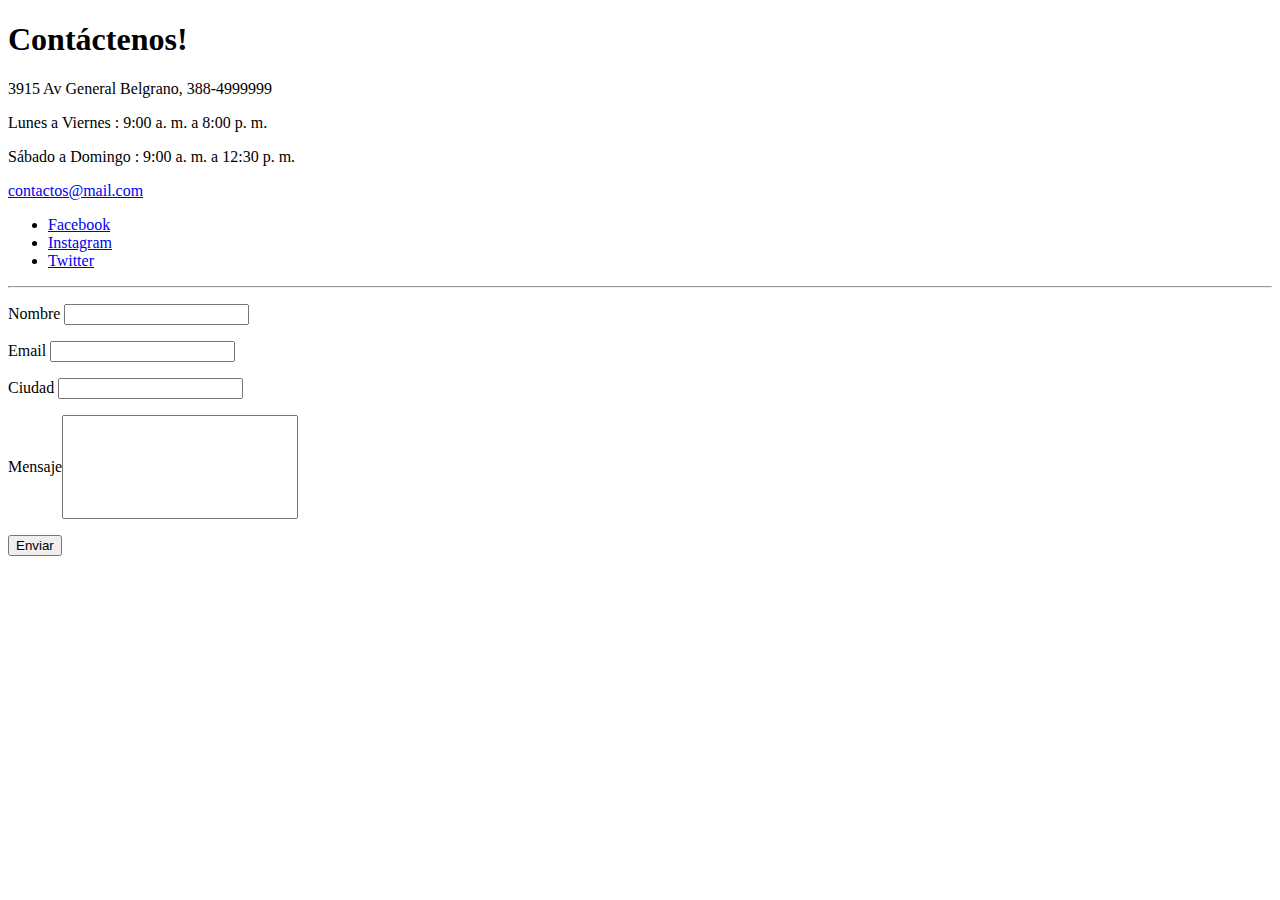
<file: tp2_grupo13/bin/src/main/resources/templates/contacto.html>
<!DOCTYPE html>
<html>
	<head>
		<meta charset="ISO-8859-1">
		<title>Contactos</title>
	</head>
	<body>
	<h1>Cont�ctenos!</h1>
	<p>3915 Av General Belgrano, 388-4999999</p>
	<p>Lunes a Viernes : 9:00 a. m. a 8:00 p. m.</p>
	<p>S�bado a Domingo : 9:00 a. m. a 12:30 p. m.</p>
	<a href= www.gmail.com> contactos@mail.com</a>
	<ul>
	<li> <a href= www.fceboook.com>Facebook </a></li>
	<li> <a href = www.instgram.com>Instagram</a></li>
	<li> <a href= www.twitter.com>Twitter</a></li>
	</ul>
	<hr/>
	<p>Nombre <input type="text"></p>
	<p>Email <input type="text"></p>
	<p>Ciudad <input type="text"></p>
	<p>Mensaje<input type="text" style="WIDTH: 228px; HEIGHT: 98px" size=32 > </p>
	<button>Enviar</button>
	</body>
</html>
</file>
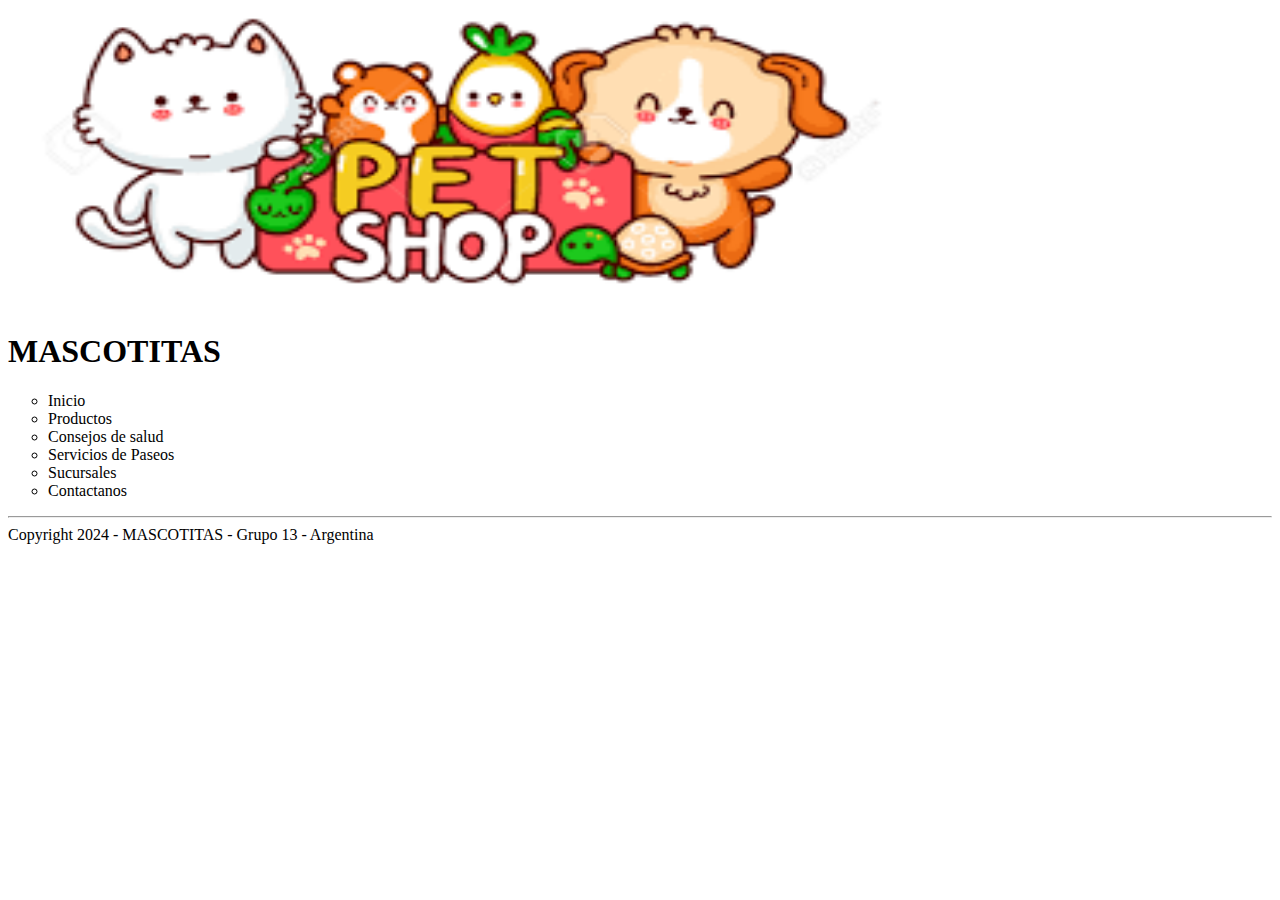
<file: tp2_grupo13/bin/src/main/resources/templates/productos.html>
<!DOCTYPE html>
<html>
	<head>
		<meta charset="ISO-8859-1">
		<title>Insert title here</title>
	</head>
	<body>
		<header>
		<img src = ../static/images/petshop.png title = "Mascotitas" alt="Logo " width="900" height="300">
		<h1>MASCOTITAS</h1>
		</header>
		<nav>
		<ul type= "circle">
			<li>Inicio</li> 
			<li>Productos</li>
			<li>Consejos de salud</li>
			<li>Servicios de Paseos</li>
			<li>Sucursales</li>
			<li>Contactanos</li>
		</ul>
		</nav>
		<hr>
		<footer>Copyright 2024 - MASCOTITAS - Grupo 13 - Argentina</footer>
	</body>
</html>
</file>
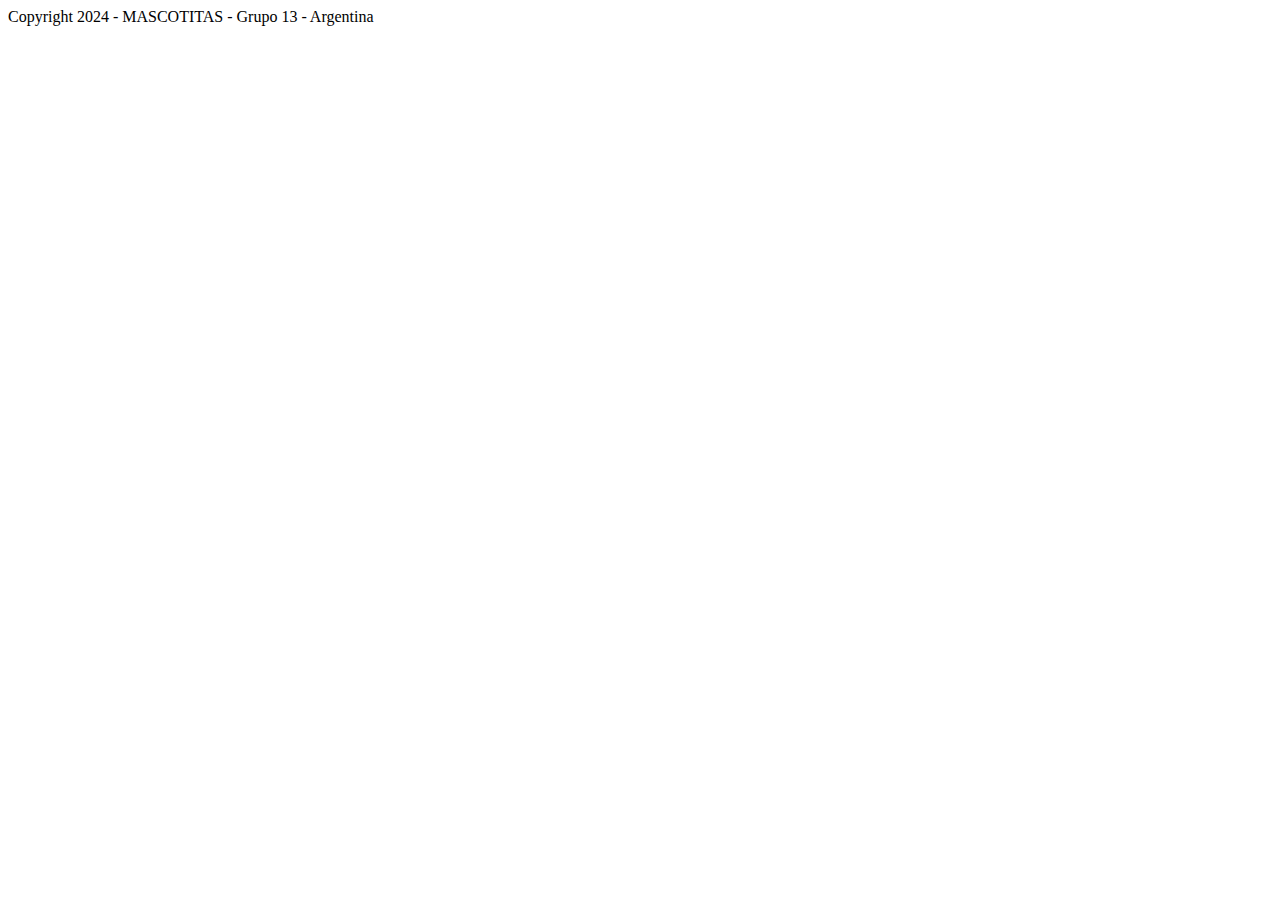
<file: tp2_grupo13/src/main/resources/templates/layouts/footer.html>
<!DOCTYPE html>
<html xmlns:th="http://www.thymeleaf.org" lang="es">
	<head>
		<meta charset="ISO-8859-1">
		<link rel="stylesheet" th:href="@{/CSS/estilos.css}">
	</head>
	<body>
		<footer class="footerindex" th:fragment="footer">
			Copyright 2024 - MASCOTITAS - Grupo 13 - Argentina
			<!-- <script type = "text/javascript" th:src="@{/webjars/bootstrap/js/bootstrap/bundle.mi.js}"></script> -->
		</footer>
	</body>
</html>
</file>
